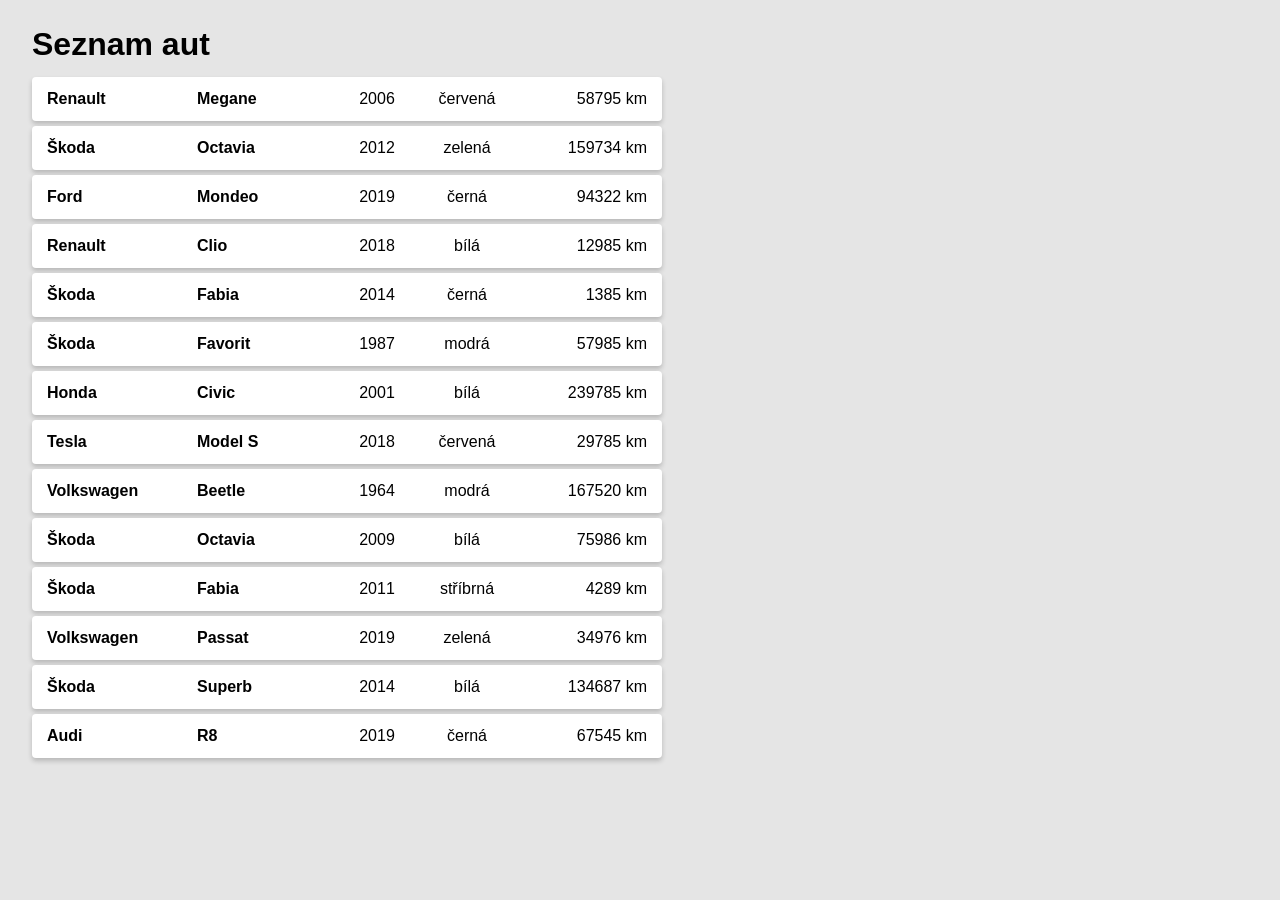
<file: Priklad-vypis-do-html/index.html>
<!DOCTYPE html>
<html lang="cs">
<head>
	<meta charset="UTF-8">
	<meta name="viewport" content="width=device-width, initial-scale=1.0">
	<meta http-equiv="X-UA-Compatible" content="ie=edge">
	<title>Vypisování dat do HTML</title>
	<link rel="stylesheet" href="style.css">
</head>
<body>


	<h1>Seznam aut</h1>

	<div id="seznam">
		<!--toto by tu bylo normálně napsané pro každé auto, kdybych to nedělala javascriptem
			<div class="auto">
				<div class="vyrobce">Škoda</div>
				<div class="model">Octavia</div>
				<div class="rok">2014</div>
				<div class="barva">červená</div>
				<div class="najeto">32879 Km</div>
			</div>
		-->
	</div>


	<script src="script.js"></script>
</body>
</html>
</file>
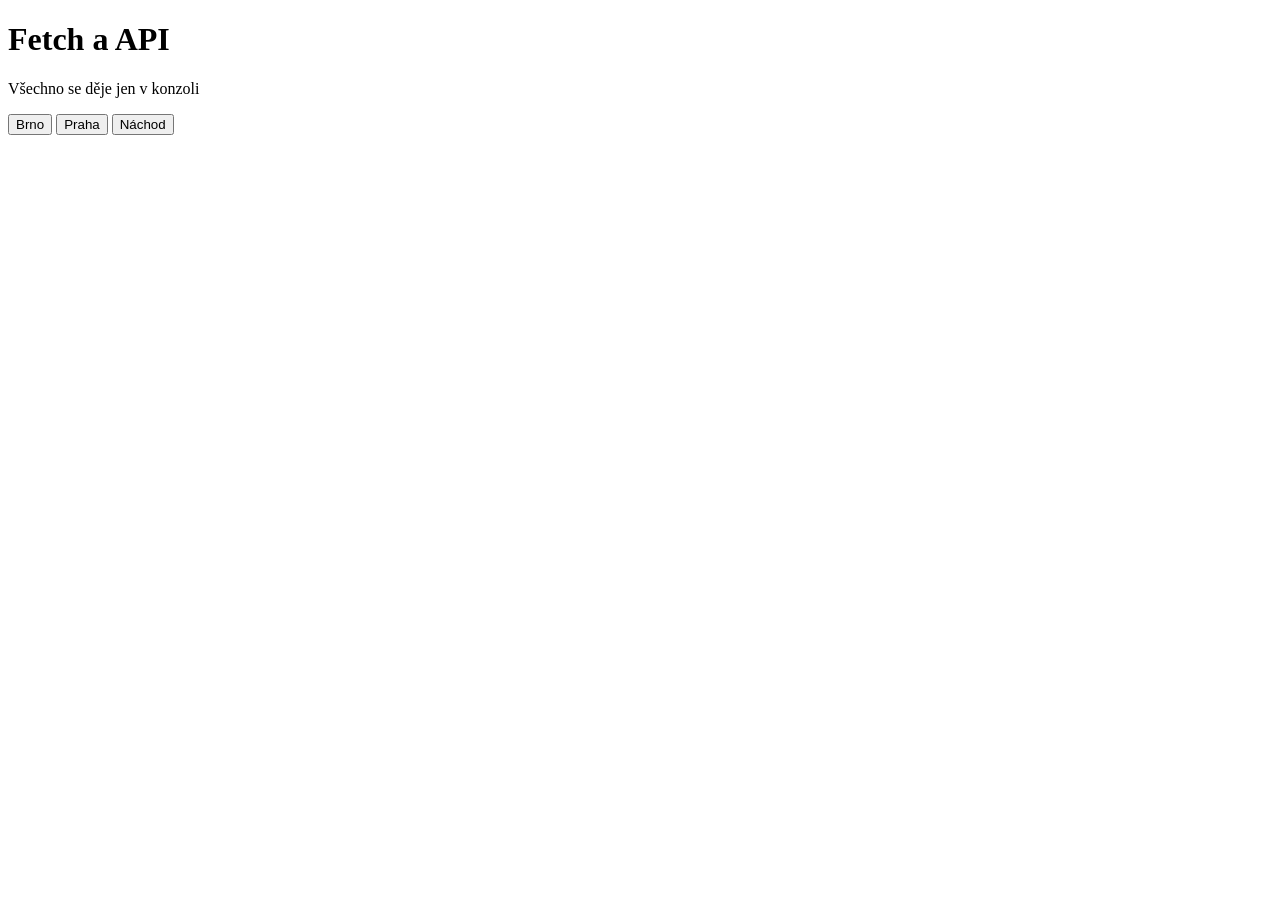
<file: Výklad/index.html>
<!DOCTYPE html>
<html lang="en">
<head>
    <meta charset="UTF-8">
    <meta name="viewport" content="width=device-width, initial-scale=1.0">
    <meta http-equiv="X-UA-Compatible" content="ie=edge">
    <title>Document</title>
</head>
<body>

    <h1>Fetch a API</h1>
    <p>Všechno se děje jen v konzoli</p>

    <button onclick="ziskejPocasi('Brno')">Brno</button>    <!--do fce přidám vlastní parametr, tj. čudlík s městem, fce samotná pak bude univerzální a vypíše se mi do konzole to město, jehož čudlík vrátím-->
    <button onclick="ziskejPocasi('Praha')">Praha</button>
    <button onclick="ziskejPocasi('Náchod')">Náchod</button>










    <script src="script.js"></script>
</body>
</html>
</file>
<file: Priklad-vypis-do-html/style.css>
html { box-sizing: border-box; }
*, ::before, ::after { box-sizing: inherit; }

body {
	background-color: #e5e5e5;
	margin: 2em;
	font: 16px/24px sans-serif;
}


.auto {
	display: grid;
	grid-template-columns: 150px 150px 60px 120px 120px;
	width: 630px;
	padding: 10px 15px;
	margin-bottom: 5px;
	background-color: white;
	border-radius: 4px;
	box-shadow: 0 3px 5px rgba(0, 0, 0, 0.2);
}

.vyrobce,
.model {
	font-weight: bold;
}

.rok,
.barva {
	text-align: center;
}

.najeto {
	text-align: right;
}
</file>
